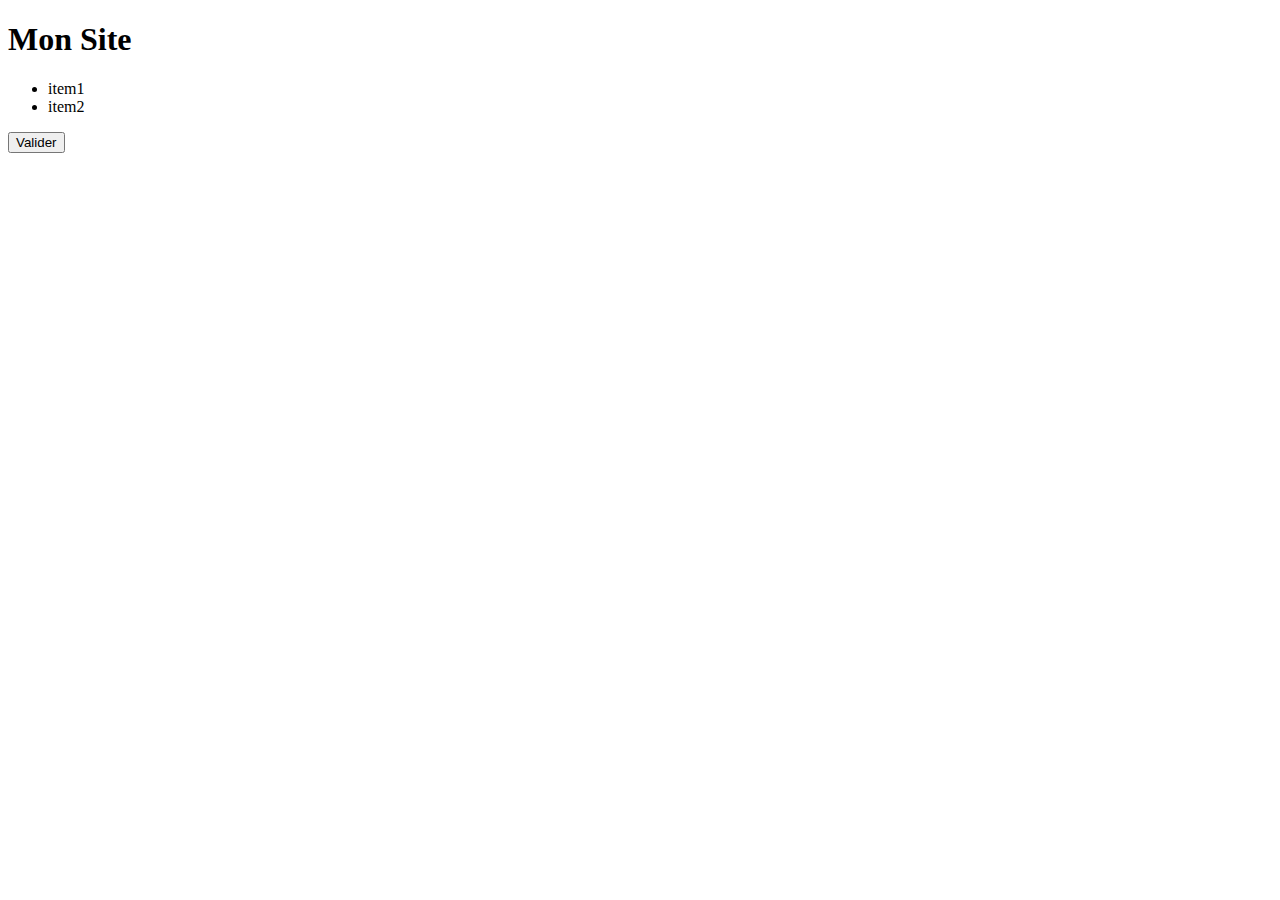
<file: index.html>
<!DOCTYPE html>
<html lang="en">
<head>
    <meta charset="UTF-8">
    <meta name="viewport" content="width=device-width, initial-scale=1.0">
    <title>mon_projet</title>
</head>
<body>
    <h1>Mon Site</h1>
    <ul>
        <li>item1</li>
        <li>item2</li>
        
    </ul>

        <button>Valider</button>
</body>
</html>
</file>
